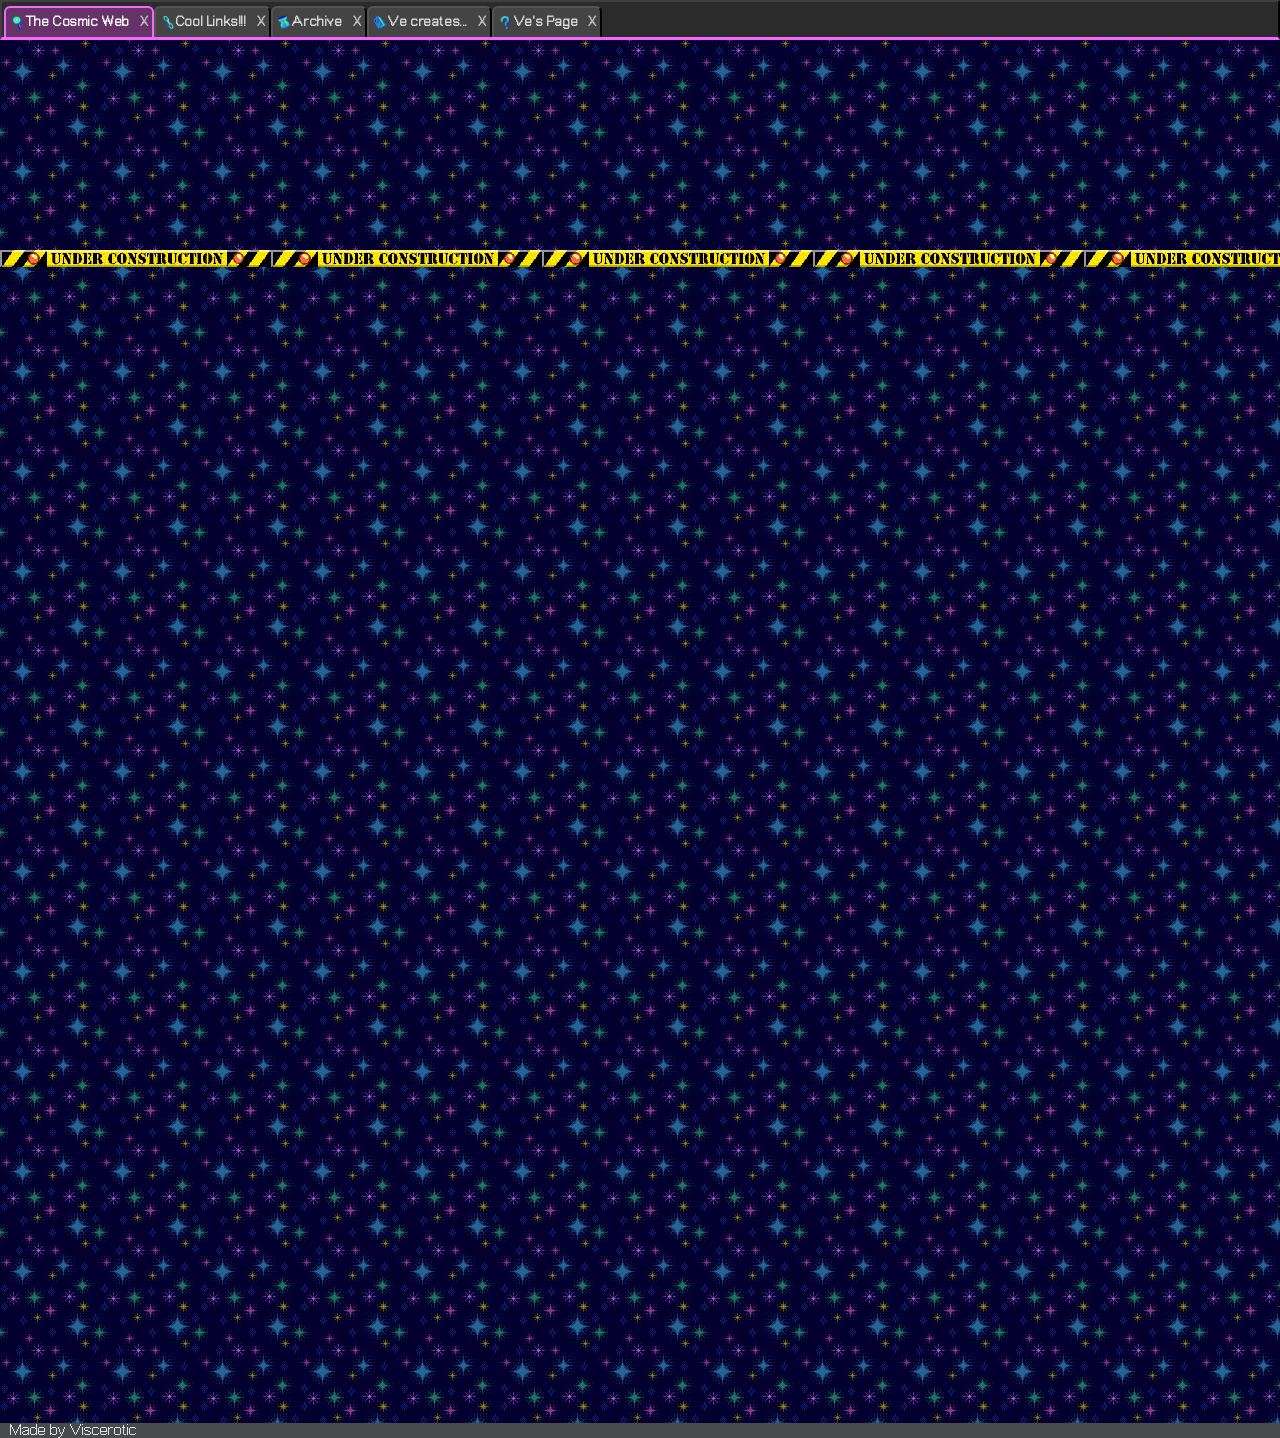
<file: index.html>
<!DOCTYPE html>
<html>
    <head>
        <meta charset="UTF-8">
        <meta name="viewport" content="width=device-width, initial-scale=1.0">
        <title>Cosmic Web Search</title>
        <link rel="icon" href="./resources/icon/icon.png" type="image/x-icon">
        <link href="universal.css" rel="stylesheet" type="text/css">
        <link href="main.css" rel="stylesheet" type="text/css">
    </head>

    <body>
        <nav>
        <!--"tabs" nav bar-->
            <ul>
                <li class="current-page"><a href="index.html"><img src="./resources/icon/search32.png"> The Cosmic Web<span class="X">X</span></a></li>
                <li><a href="links.html"><img src="./resources/icon/links32.png">Cool Links!!!<span class="X">X</span></a></li>
                <li><a href="archive.html"><img src="./resources/icon/archive32.png">Archive<span class="X">X</span></a></li>
                <li><a href="art.html"><img src="./resources/icon/portfolio32.png">Ve creates...<span class="X">X</span></a></li>
                <li><a href="blog.html"><img src="./resources/icon/about32.png">Ve's Page<span class="X">X</span></a></li>
            </ul>
            <section class="musicplayer">
            
            </section>
        </nav>
        <div class="construction" alt="This page is under construction.">

        </div>
    <!--Main-->
        <main>

        </main>
        
        <!--Footer-->
        <footer>
            <p>Made by Viscerotic</p>
        </footer>
    </body>
</html>
</file>
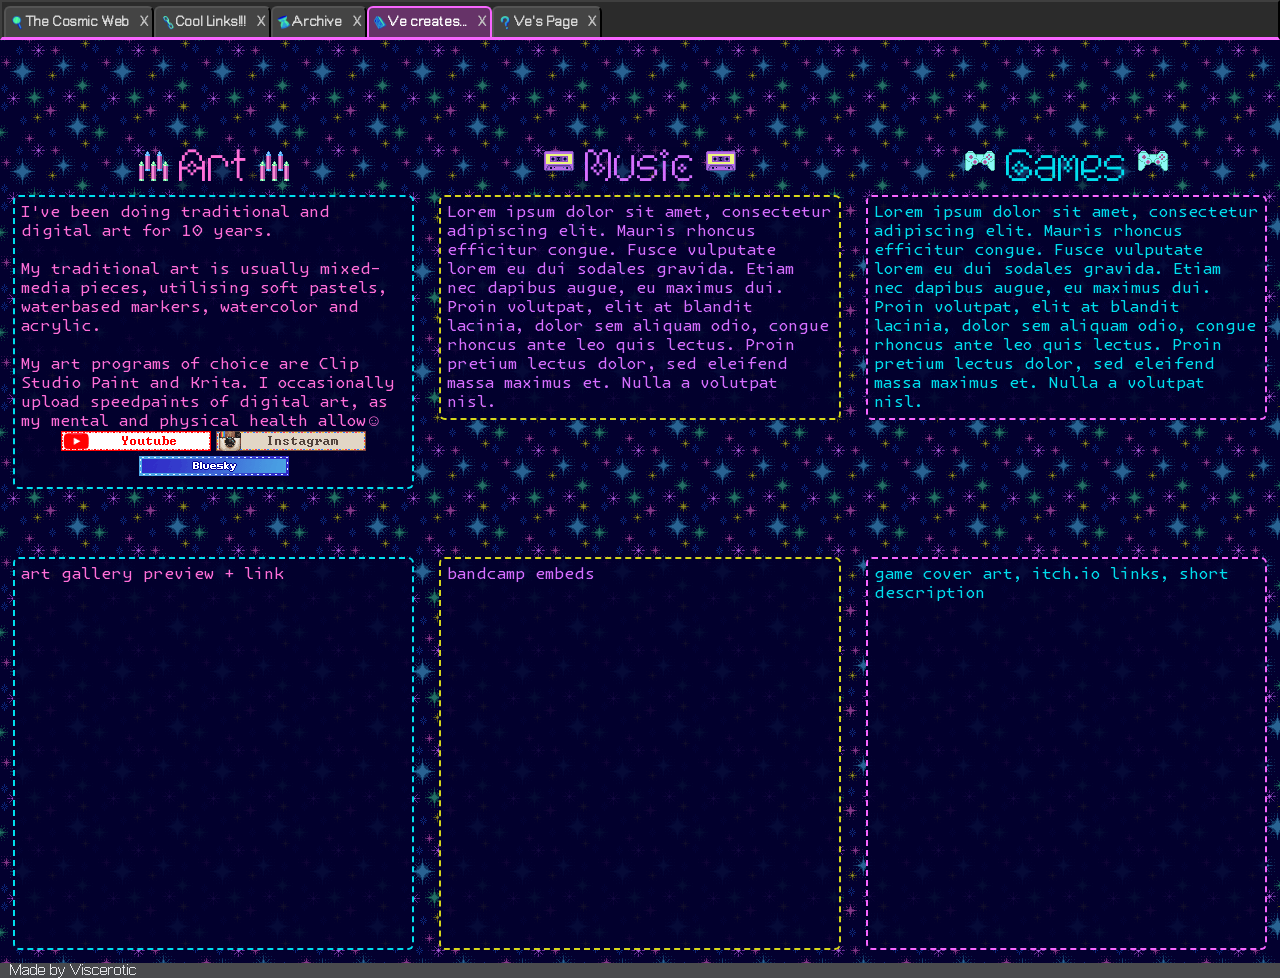
<file: art.html>
<!DOCTYPE html>
<html>
  <head>
    <meta charset="UTF-8">
    <meta name="viewport" content="width=device-width, initial-scale=1.0">
    <title>Ve creates...</title>
    <link rel="icon" href="./resources/icon/icon.png" type="image/x-icon">
    <link href="universal.css" rel="stylesheet" type="text/css">
    <link href="main.css" rel="stylesheet" type="text/css">
  </head>

  <style>
    .gridhead {
      display: none;
    }
  </style>

  <body>
    <!--"tabs" nav bar-->
    <nav>
        <ul>
          <li><a href="index.html"><img src="./resources/icon/search32.png"> The Cosmic Web<span class="X">X</span></a></li>
          <li><a href="links.html"><img src="./resources/icon/links32.png">Cool Links!!!<span class="X">X</span></a></li>
          <li><a href="archive.html"><img src="./resources/icon/archive32.png">Archive<span class="X">X</span></a></li>
          <li class="current-page"><a href="art.html"><img src="./resources/icon/portfolio32.png">Ve creates...<span class="X">X</span></a></li>
          <li><a href="blog.html"><img src="./resources/icon/about32.png">Ve's Page<span class="X">X</span></a></li>
        </ul>
        <section class="musicplayer">
            
        </section>
    </nav>
    <main>
      <!--Main-->
        <!--Art-->
      <div class="grid3x3">
        <section class="topsecone">
          <header class="center">
            <img src="./resources/pixels/crayons_viscerotic.gif" class="banleft">
            <span class="pink"><h1 class="bg">Art</h1></span>
            <img src="./resources/pixels/crayons_viscerotic.gif" class="banright">
          </header>
          <article class="artp bgbox blue">
            <span class="pink"><p>I've been doing traditional and digital art for 10 years.<br><br>My traditional art is usually mixed-media pieces, utilising soft pastels, waterbased markers, watercolor and acrylic.<br><br>My art programs of choice are Clip Studio Paint and Krita. I occasionally upload speedpaints of digital art, as my mental and physical health allow&#x263A;</p></span>
            <figure>
              <a href=""><img src="./resources/blinkies/youtube_anakin.gif"></a>
              <a href=""><img src="./resources/blinkies/instagram_anakin.gif"></a>
              <a href=""><img src="./resources/blinkies/bluesky_proxy&.gif"></a>
            </figure>
          </article>
        </section>
        <article class="artc botsecone bgbox blue">
          <p class="pink">art gallery preview + link</p>
        </article>

      <!--Music-->
        <section class="topsectwo">
          <header class="center">
            <img src="./resources/pixels/cassette_viscerotic.gif" class="banleft">
            <span class="purple"><h1 class="bg">Music</h1></span>
            <img src="./resources/pixels/cassette_viscerotic.gif" class="banright">
          </header>
          <!--text-->
          <article class="bgbox yellow">
            <span class="purple"><p>Lorem ipsum dolor sit amet, consectetur adipiscing elit. Mauris rhoncus efficitur congue. Fusce vulputate lorem eu dui sodales gravida. Etiam nec dapibus augue, eu maximus dui. Proin volutpat, elit at blandit lacinia, dolor sem aliquam odio, congue rhoncus ante leo quis lectus. Proin pretium lectus dolor, sed eleifend massa maximus et. Nulla a volutpat nisl.</p></span>
          </article>
        </section>
          <article class="bgbox botsectwo yellow">
            <p class="purple">bandcamp embeds</p>
          </article>

      <!--Games-->
        <section class="topsecthree">
          <header class="center">
            <img src="./resources/pixels/controller_viscerotic.gif" class="banleft">
            <span class="blue"><h1 class="bg">Games</h1></span>
            <img src="./resources/pixels/controller_viscerotic.gif" class="banright">
          </header>
        <!--text-->
            <article class="bgbox top magenta">
              <span class="blue"><p>Lorem ipsum dolor sit amet, consectetur adipiscing elit. Mauris rhoncus efficitur congue. Fusce vulputate lorem eu dui sodales gravida. Etiam nec dapibus augue, eu maximus dui. Proin volutpat, elit at blandit lacinia, dolor sem aliquam odio, congue rhoncus ante leo quis lectus. Proin pretium lectus dolor, sed eleifend massa maximus et. Nulla a volutpat nisl.</p></span>
            </article>
        </section>
        <article class="bgbox botsecthree magenta">
           <p class="blue">game cover art, itch.io links, short description</p>
        </article>
      </div>
    </main>

    <footer>
      <p>Made by Viscerotic</p>
    </footer>
  </body>
</html>
</file>
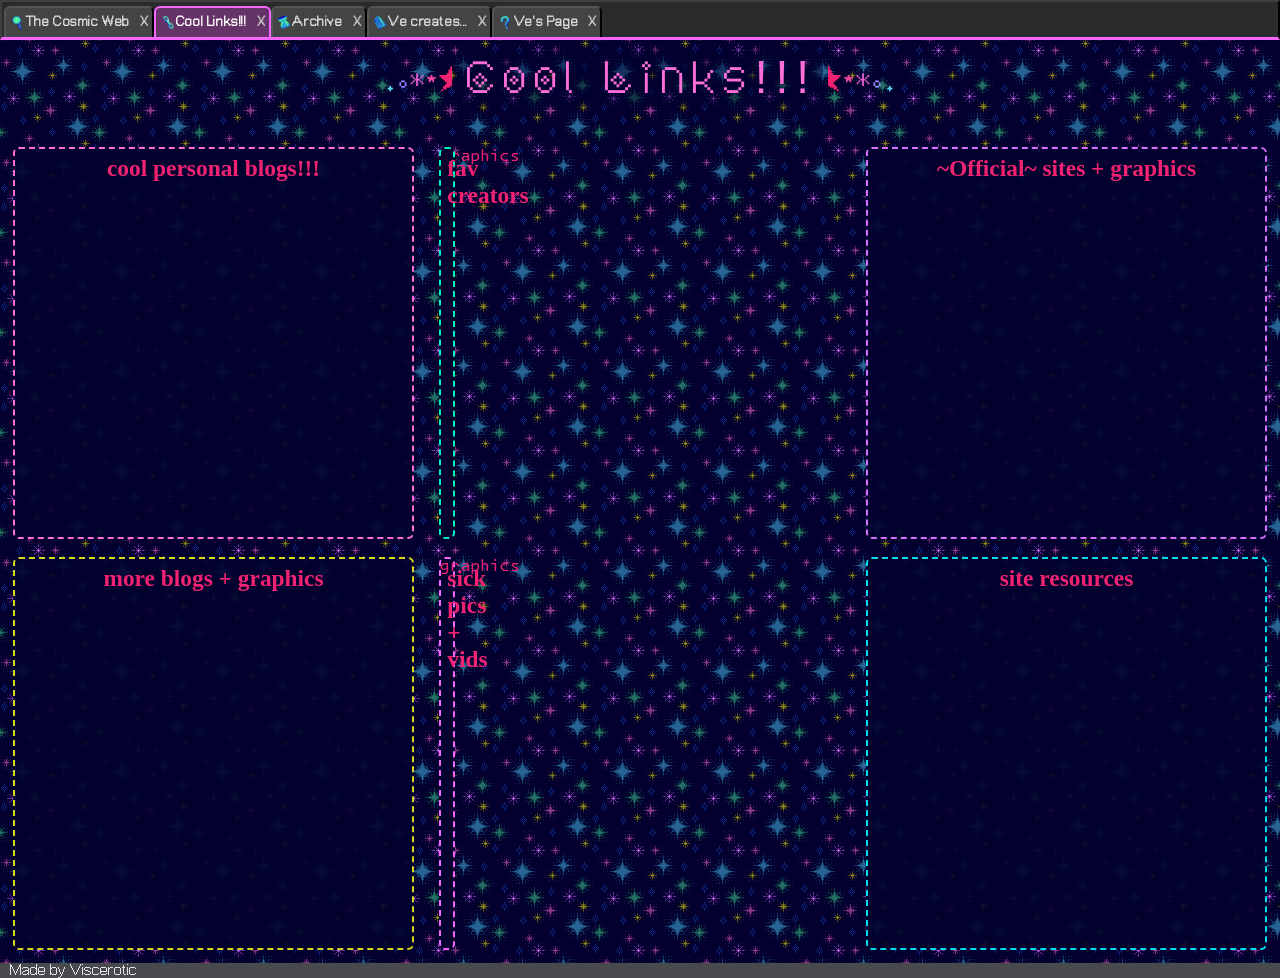
<file: links.html>
<!DOCTYPE html>
<html>
    <head>
        <meta charset="UTF-8">
        <meta name="viewport" content="width=device-width, initial-scale=1.0">
        <title>Cool Links!!!</title>
        <link rel="icon" href="./resources/icon/icon.png" type="image/x-icon">
        <link href="universal.css" rel="stylesheet" type="text/css">
        <link href="main.css" rel="stylesheet" type="text/css">
    </head>

    <body>
    <!--"tabs" nav bar-->
        <nav>
            <ul>
                <li><a href="index.html"><img src="./resources/icon/search32.png"> The Cosmic Web<span class="X">X</span></a></li>
                <li class="current-page"><a href="links.html"><img src="./resources/icon/links32.png">Cool Links!!!<span class="X">X</span></a></li>
                <li><a href="archive.html"><img src="./resources/icon/archive32.png">Archive<span class="X">X</span></a></li>
                <li><a href="art.html"><img src="./resources/icon/portfolio32.png">Ve creates...<span class="X">X</span></a></li>
                <li><a href="blog.html"><img src="./resources/icon/about32.png">Ve's Page<span class="X">X</span></a></li>
            </ul>
            <section class="musicplayer">
            
            </section>
        </nav>
    <!--Main-->
        <main>
            <div class="grid3x3">
                <header class="gridhead">
                    <img src="./resources/banners/hbleft.gif" class="banleft">
                    <span class="pink bg wide"><h1>Cool Links!!!</h1></span>
                    <img src="./resources/banners/hbright.gif" class="banright">
                </header>
                <article class="bgbox topsecone pink">
                    <span class="red"><h3>cool personal blogs!!!</h3></span>
                </article>
                <article class="bgbox botsecone yellow">
                    <span class="red"><h3>more blogs + graphics</h3></span>
                </article>

                <section class="topsectwo grid1x2">
                    <article class="leftbox">
                        <span class="red"><p>graphics</p></span>
                    </article>
                    <article class="bgbox rightbox cyan">
                        <span class="red"><h3>fav creators</h3></span>
                    </article>
                </section>
                <section class="botsectwo grid1x2">
                    <article class="bgbox leftbox magenta">
                        <span class="red"><h3>sick pics + vids</h3></span>
                    </article>
                    <article class="rightbox">
                        <span class="red"><p>graphics</p></span>
                    </article>
                </section>
                <article class="bgbox topsecthree purple">
                    <span class="red"><h3>~Official~ sites + graphics</h3></span>
                </article>
                <article class="bgbox botsecthree blue">
                    <span class="red"><h3>site resources</h3></span>
                </article>
            </div>
        </main>

        <footer>
            <p>Made by Viscerotic</p>
        </footer>
    </body>
</html>
</file>
<file: universal.css>
/* truly universal styles ALL CSS*/

* {
    margin: 0;
    padding: 0;
}


.future {
    display:none;
}

html {
    /* 20px font default for simple and precise rem sizing*/
    font-size: 1.25em;
    text-align: center;
}

@font-face {
    font-family: 'PixelArial';
    src: url(./resources/webfonts/pixel_arial/pixel-arial.otf.woff2) format(woff2);
    src: url(./resources/webfonts/pixel_arial/pixel-arial.woff) format(woff);
    src: url(./resources/webfonts/pixel_arial/pixel-arial.ttf) format(ttf);
}

/* construction banner */

.construction {
    display: flex;
    width: 100%;
    height: 3rem;
    margin: 10rem 0;
    background-image: url(./resources/banners/construction.gif);
    background-repeat: repeat-x;
}

/* header */

nav {
    box-sizing: border-box;
    width: 100%;
    height: 2rem;
    position: fixed;
    top: 0px;
    z-index: 10;
    background-color: #2b2b2b;
    border: #3F3F3F outset 0.1em;
    border-bottom: #F765FF solid 0.15em;
}

nav ul {
    display: flex;
    box-sizing: border-box;
    height: 100%;
    width: 70%;
    padding: .2rem .1rem 0;
    float: left;
}

nav li {
    display: inline-flex;
    box-sizing: border-box;
    height: 100%;
    border: #545454 outset 2px;
    border-bottom: none;
    border-radius: .3em .3em 0 0;
    background-color: #444;
}

nav .current-page {
    background-color: #663368;
    border: #F765FF solid 2px;
    border-bottom: none;
}

nav .current-page a {
    color: #FFF;
}

nav li a {
    display: inline-flex;
    align-items: center;
    padding: 0.1em 0.3em;
    color: #DCDCDC;
    font-family: 'PixelArial', 'Segoe UI', Tahoma, Verdana, sans-serif;
    font-weight: bold;
    font-size: 0.6rem;
    letter-spacing: .05em;
    text-decoration: none;
}

nav li img {
    height: 60%;
    width: auto;
}

nav li:hover {
    background-color: #663368;
    cursor: pointer;
}

.X {
    color: #C0C0C0;
    margin-left: 0.5rem;
}

/* footer */

footer {
    box-sizing: border-box;
    width: 100%;
    padding-left: .5em;
    background-color: #494A4D;
}

footer p {
    color: #E3E5E8;
    text-align: left;
    font-family: 'PixelArial', 'Segoe UI', Tahoma, Verdana, sans-serif;
    font-size: 0.7rem;
}
</file>
<file: main.css>
@font-face {
    font-family: 'Technodelic';
    src: url(./resources/webfonts/jiki_tourai/JikiTourai.woff2) format(woff2);
    src: url(./resources/webfonts/stellarskies/stellarskies.woff) format(woff);
    src: url(./resources/webfonts/jiki_tourai/JikiTourai.ttf) format(ttf);
}

@font-face {
    font-family: 'Monaspace Krypton';
    src: url(./resources/webfonts/manifold/manifold.woff2) format(woff2);
    src: url(./resources/webfonts/monaspace/MonaspaceKryptonVarVF[wght\,wdth\,slnt].woff) format(woff);
    src: url(./resources/webfonts/manifold/manifold.ttf) format(ttf);
}


body {
    background: #060242 url("./resources/containers_and_bg/star-tile_viscerotic.gif");
    background-repeat: repeat;
    padding-top: 2.5rem;
}

main p {
    font-family: 'Monaspace Krypton', 'Segoe UI', Tahoma, Verdana, sans-serif;
    font-size: .8rem;
    text-align: left;
}

main p strong {
    color: #4DFFD6;
}

main h1 {
    display: inline-block;
    font-family: 'Technodelic', 'Segoe UI', Tahoma, Verdana, sans-serif;
    font-weight: 400;
    padding-left: 0.2rem;
    text-justify: center;
    font-size: 2.3rem;
}

main a {
    color: #F68050;
}

.wide {
    letter-spacing: .4rem;
}

.left {
    justify-content: left;
}

.right {
    justify-content: right;
}

.center {
    justify-content: center;
}

/* colours */

.red {
    color: #F22272;
}

.pink {
    color: #FF6ED8;
}

.magenta {
    color: #F765FF;
}

.purple {
    color: #D66EFF;
}

.blue {
    color: #00DEEE;
}

.cyan {
    color: #00F5BC;
}

.yellow {
    color: #D6D61B;
}

.darkblue {
    color: #1A2A3B;
}

/* elements */

.bg {
    background-color: hsla(244 100 9 / 0.5);
    display: inline-block;
    padding: 0 .3rem;
    margin: 0px;
}

.bgbox {
    background-color: hsla(244 100 9 / 0.9);
    border: .1rem dashed;
    border-radius: 0.3rem;
    padding: 0.3rem;
}

.decobox {
    display: flex;
    flex-direction: column;
    align-items: center;
    justify-content: space-between;
}

.banleft {
    height: 1.5em;
    max-width: 100%;
}

.banright {
    height: 1.5em;
    max-width: 100%;
}

.inline-deco {
    align-items: self-end;
}

/* portfolio profile box*/

.profile-xp {
    display: flex;
    background-image: url(./resources/containers_and_bg/profile-xp_riot-club_viscerotic.png);
    background-size: 100% 100%;
    background-repeat: no-repeat;
    background-position: center;
    box-sizing: border-box;
    padding:  .2rem .35rem .4rem;
}

.profile-xp p {
    font-family: 'PixelArial', 'Segoe UI', Tahoma, Verdana, sans-serif;
    font-size: .9rem;
}

.profilegrid {
    display: grid;
    height: 100%;
    width: 100%;
    grid-template-areas: "username username"
                    "char-image name"
                    "q a"
                    "idbutton status";
    grid-template-rows:  8% 32% 42% 19%;
    grid-template-columns: 3fr 5fr ;
}

.username {
    grid-area: username;
}

.name {
    grid-area: name;
    display: flex;
    margin: auto auto;
}

.character-image {
    grid-area: char-image;
    display: flex;
    justify-content: center;
    align-items: center;
    border-right: 1px solid #4DFFD6;
}

.q {
    grid-area: q;
    text-align: center;
    line-height: 1.5;
    border-right: 1px solid #4DFFD6;
}

.a {
    grid-area: a;
    text-align: left;
    line-height: 1.5;
    padding-left: 0.5em;
}

.idbutton {
    grid-area: idbutton;
    display: flex;
    flex-direction: column;
    border-right: 1px solid #4DFFD6;
}

.status {
    grid-area: status;
    display: flex;
    border-top: 1px solid #4DFFD6;
    align-items: center;
    justify-content: space-evenly;
}

.status figure p {
    display: inline-block;
}
/* end profile */

/* main */

main {
    height: 100vh;
    width: 98%;
    padding: 0 1% 1%;
}

/* modular layout grids */

/* 3 row 3 columns page layout*/

.grid3x3 {
    display: grid;
    width: 100%;
    height: 100%;
    grid-template-areas: "gridhead gridhead gridhead"
                        "topsecone topsectwo topsecthree"
                        "botsecone botsectwo botsecthree";
    grid-template-rows:  1fr 5fr 5fr;
    grid-template-columns: repeat(3, minmax(250px, 1fr));
    column-gap: 2%;
    row-gap: 2%;
}

.gridhead {
    grid-area: gridhead;
}

.topsecone {
    grid-area: topsecone;
}

.topsectwo {
    grid-area: topsectwo;
}

.topsecthree {
    grid-area: topsecthree;
}

.botsecone {
    grid-area: botsecone;
}

.botsectwo {
    grid-area: botsectwo;
}

.botsecthree {
    grid-area: botsecthree;
}

/* 1 row 2 columns */

.grid1x2 {
    display: inline-grid;
    height: 100%;
    width: 100%;
    grid-template-areas: "left right";
    grid-template-rows: subgrid;
    grid-template-columns: 49% 49%;
    column-gap: 2%;
    row-gap: 2%;
}

.leftbox {
    grid-area: left;
}

.rightbox {
    grid-area: right;
}
</file>
